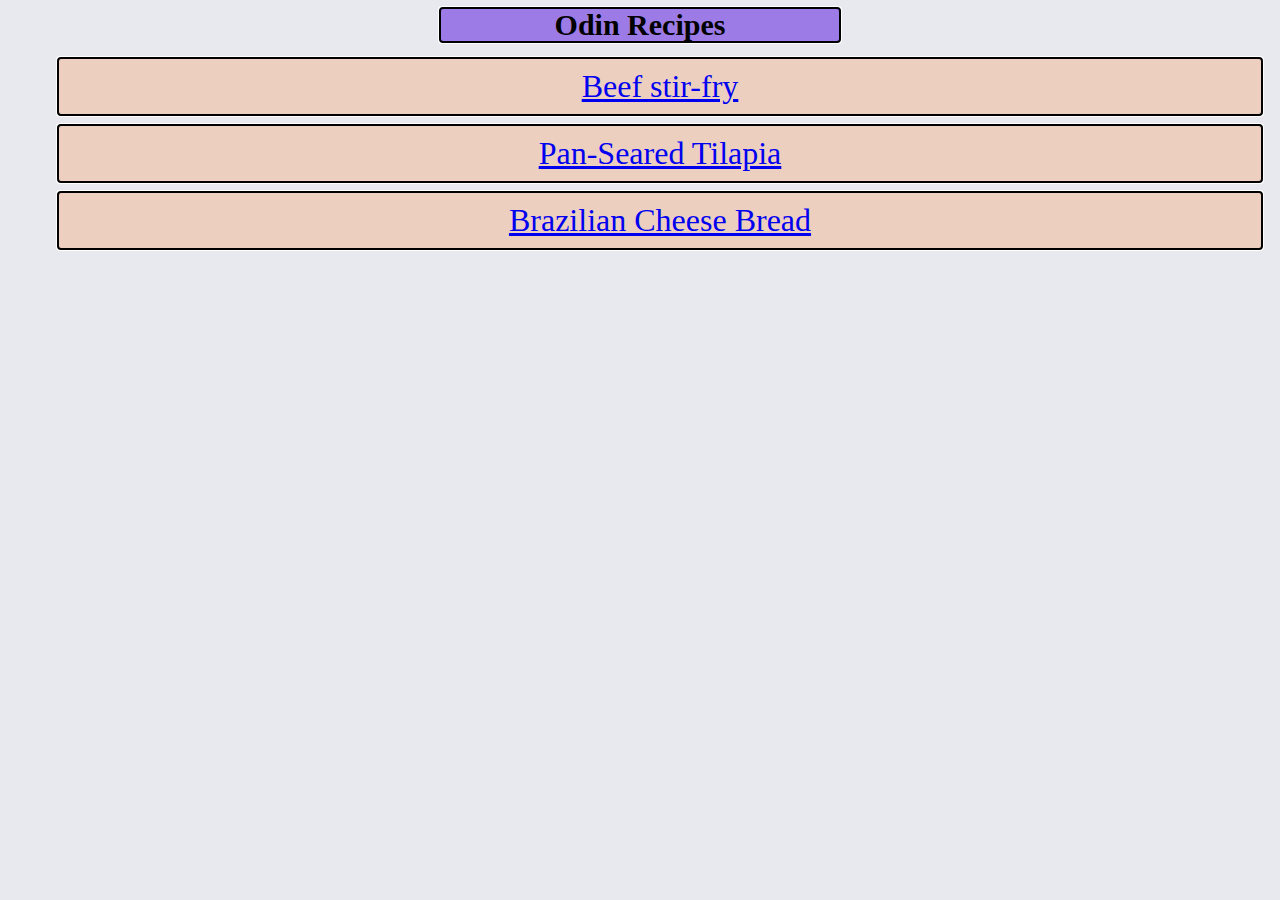
<file: index.html>
<!DOCTYPE html>
<html lang="en">
<head>
    <meta charset="UTF-8">
    <meta name="viewport" content="width=device-width, initial-scale=1.0">
    <link rel="stylesheet" href="recipes/css/style.css">
</head>


<body style="background-color: #e7e9ee;">

    <!--adicionando clases para melhorar as especificidades-->

    <h1 class="title">Odin Recipes</h1>
        <div container>
            <Ul>
                <li class="listi">
                        <a href="recipes/Beef_stir_fry.html" target="_self" rel="noopener noreferrer"> Beef stir-fry</a>
                </li>
                <li class="listi">
                        <a href="recipes/pan_seared_tilapia.html" target="_self" rel="noopener noreferrer"> Pan-Seared Tilapia</a>
                </li>
                <li class="listi">
                    <a href="recipes/brazilian_bread.html" target="_self" rel="noopener noreferrer">Brazilian Cheese Bread</a>
                </li>
                </Ul>
        </div>
    

</body>
</html>
</file>
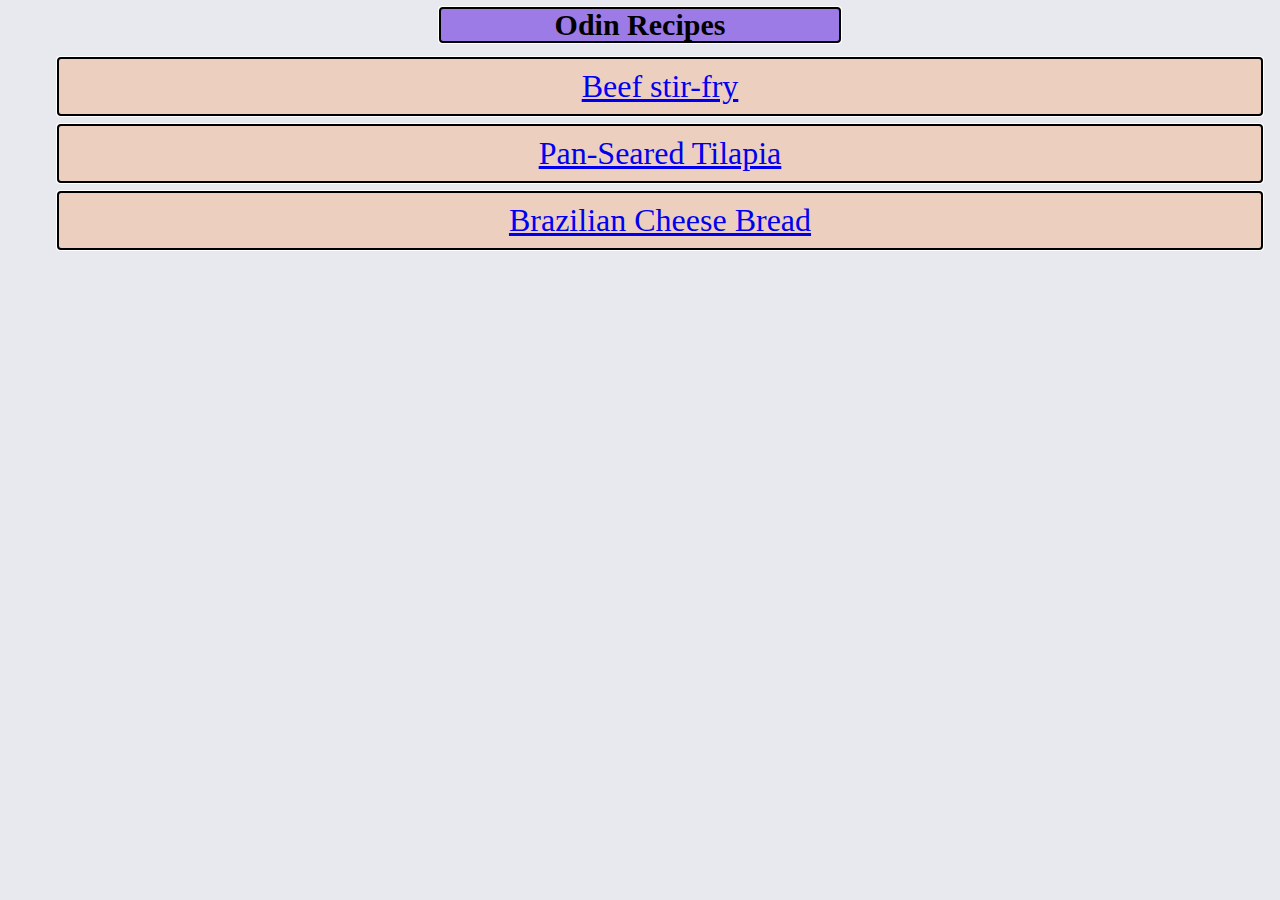
<file: recipes/index.html>
<!DOCTYPE html>
<html lang="en">
<head>
    <meta charset="UTF-8">
    <meta name="viewport" content="width=device-width, initial-scale=1.0">
    <link rel="stylesheet" href="css/style.css">
</head>


<body style="background-color: #e7e9ee;">

    <!--adicionando clases para melhorar as especificidades-->

    <h1 class="title">Odin Recipes</h1>
        <div container>
            <Ul>
                <li class="listi">
                        <a href="Beef_stir_fry.html" target="_self" rel="noopener noreferrer"> Beef stir-fry</a>
                </li>
                <li class="listi">
                        <a href="pan_seared_tilapia.html" target="_self" rel="noopener noreferrer"> Pan-Seared Tilapia</a>
                </li>
                <li class="listi">
                    <a href="brazilian_bread.html" target="_self" rel="noopener noreferrer">Brazilian Cheese Bread</a>
                </li>
                </Ul>
        </div>
    

</body>
</html>
</file>
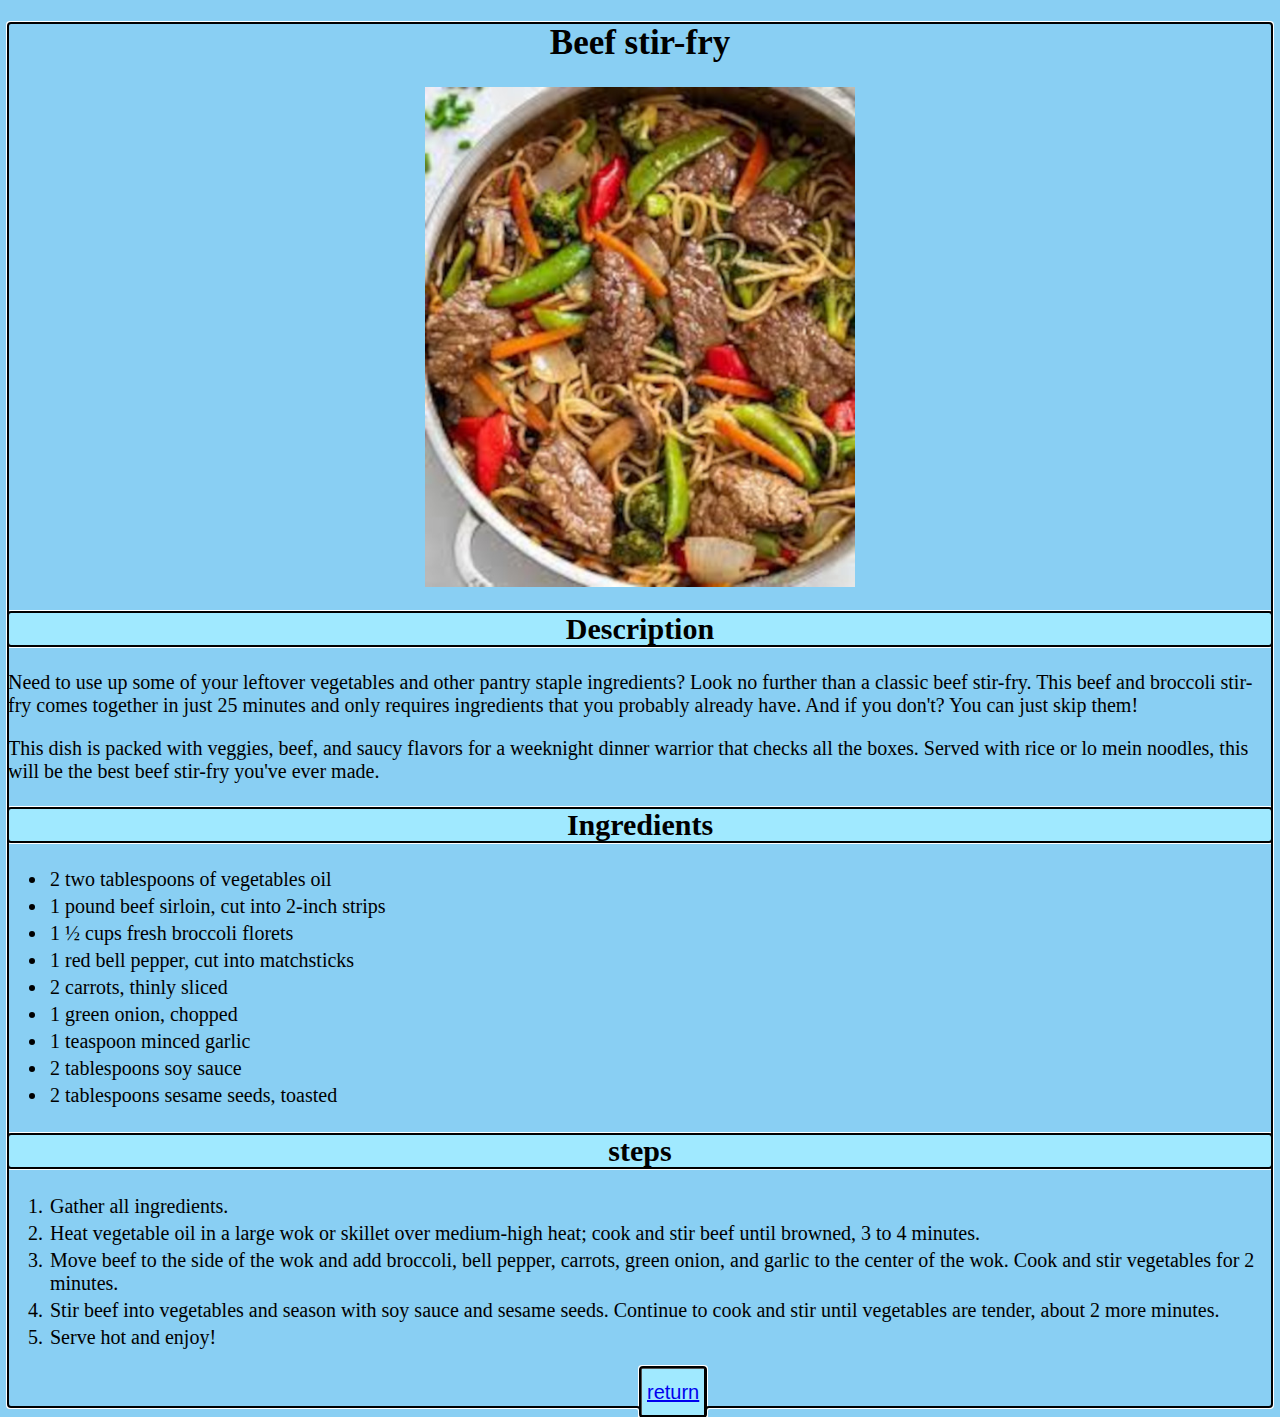
<file: recipes/Beef_stir_fry.html>
<!DOCTYPE html>
<html lang="en">
<head>
    <meta charset="UTF-8">
    <meta name="viewport" content="width=device-width, initial-scale=1.0">
   <link rel="stylesheet" href="css/beef.css">
    <title>Beef stir-fry</title>
</head>
<body>

    <h1 class="titulo">Beef stir-fry</h1>
    <img src="img/beefsterfry.jpeg" alt="beef with rise">

<h2>Description</h2>   
    <p>
        Need to use up some of your leftover vegetables and other pantry staple ingredients? Look no further than a classic beef stir-fry. This beef and broccoli stir-fry comes together in just 25 minutes and only requires ingredients that you probably already have. And if you don't? You can just skip them!
    </p>
    <p>
        This dish is packed with veggies, beef, and saucy flavors for a weeknight dinner warrior that checks all the boxes. Served with rice or lo mein noodles, this will be the best beef stir-fry you've ever made.
    </p>

<h2>Ingredients</h2>
   <div>
        <ul>
            <li> 2 two tablespoons of vegetables oil </li>
            <li> 1 pound beef sirloin, cut into 2-inch strips </li>
            <li> 1 ½ cups fresh broccoli florets </li>
            <li> 1 red bell pepper, cut into matchsticks </li>
            <li> 2 carrots, thinly sliced </li>
            <li> 1 green onion, chopped </li>
            <li> 1 teaspoon minced garlic </li>
            <li> 2 tablespoons soy sauce </li>
            <li> 2 tablespoons sesame seeds, toasted </li>

         </ul>
    </div> 
 <h2>steps</h2>
    <ol>
        
        <li> Gather all ingredients.</li>
        <li> Heat vegetable oil in a large wok or skillet over medium-high heat; cook and stir beef until browned, 3 to 4 minutes.</li>
        <li> Move beef to the side of the wok and add broccoli, bell pepper, carrots, green onion, and garlic to the center of the wok. Cook and stir vegetables for 2 minutes.</li>
        <li> Stir beef into vegetables and season with soy sauce and sesame seeds. Continue to cook and stir until vegetables are tender, about 2 more minutes.</li>
        <li> Serve hot and enjoy!</li>

    </ol>
    
        <div class="container">
            <button class="button"><a href="index.html" target="_self" rel="noopener noreferrer">return
            </a></button> 
        </div>

</body>
</html>
</file>
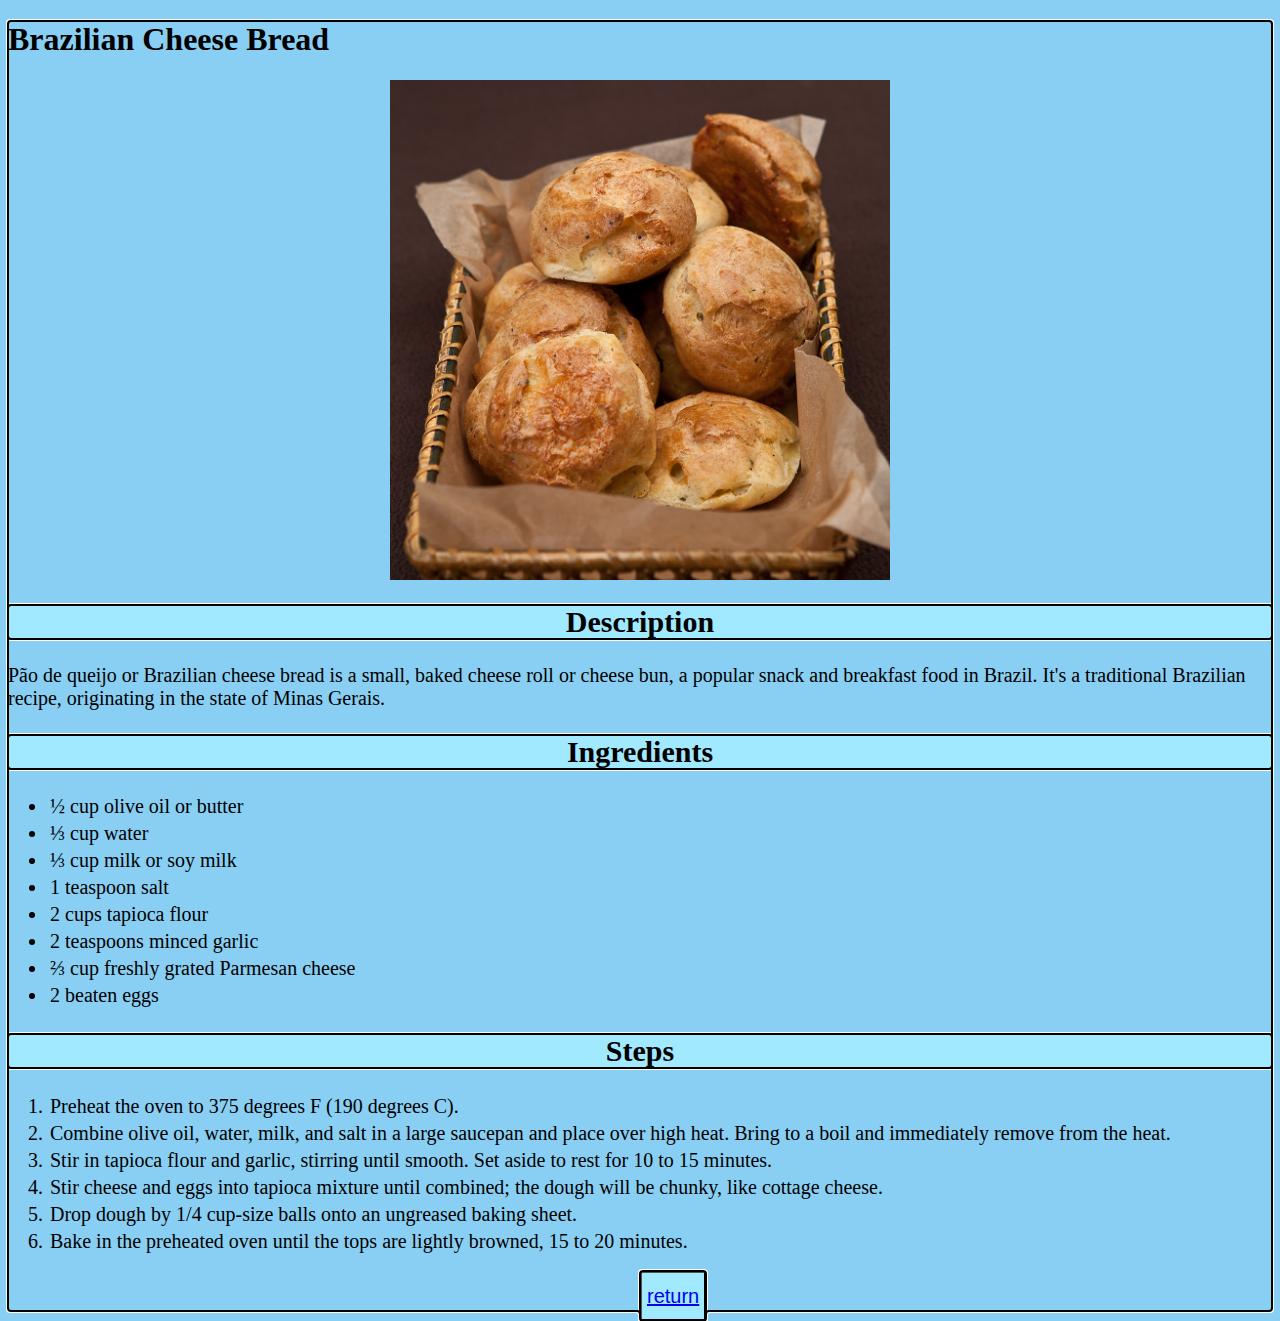
<file: recipes/brazilian_bread.html>
<!DOCTYPE html>
<html lang="en">
<head>
    <meta charset="UTF-8">
    <meta name="viewport" content="width=device-width, initial-scale=1.0">
    <link rel="stylesheet" href="css/brazi.css">
    <title>Brazilian Cheese Bread</title>
</head>
<body>
    <h1>Brazilian Cheese Bread</h1>
  <img src="img/gougeres_basket_sq1k.jpeg" alt="Pao de queijo ">

    <h2>Description</h2>

        <p>Pão de queijo or Brazilian cheese bread is a small, baked cheese roll or cheese bun, a popular snack and breakfast food in Brazil. It's a traditional Brazilian recipe, originating in the state of Minas Gerais.
        </p>
       

    <h2>Ingredients</h2>
    <div>
        <ul>
            <li>½ cup olive oil or butter </li>
            <li>⅓ cup water</li>
            <li>⅓ cup milk or soy milk</li>
            <li>1 teaspoon salt</li>
            <li>2 cups tapioca flour</li>
            <li>2 teaspoons minced garlic</li>
            <li>⅔ cup freshly grated Parmesan cheese</li>
            <li> 2 beaten eggs</li>
            
        </ul>
    </div>
    
    <h2>Steps</h2>
    <ol>

        <li>Preheat the oven to 375 degrees F (190 degrees C).</li>
        <li>Combine olive oil, water, milk, and salt in a large saucepan and place over high heat. Bring to a boil and immediately remove from the heat.</li>
        <li>Stir in tapioca flour and garlic, stirring until smooth. Set aside to rest for 10 to 15 minutes.</li>
        <li>Stir cheese and eggs into tapioca mixture until combined; the dough will be chunky, like cottage cheese.</li>
        <li>Drop dough by 1/4 cup-size balls onto an ungreased baking sheet.</li>
        <li>Bake in the preheated oven until the tops are lightly browned, 15 to 20 minutes.</li> 

    </ol>
    
    <div class="container">
        <button class="button"><a href="index.html" target="_self" rel="noopener noreferrer">return
        </a></button>

</body>
</html>
</file>
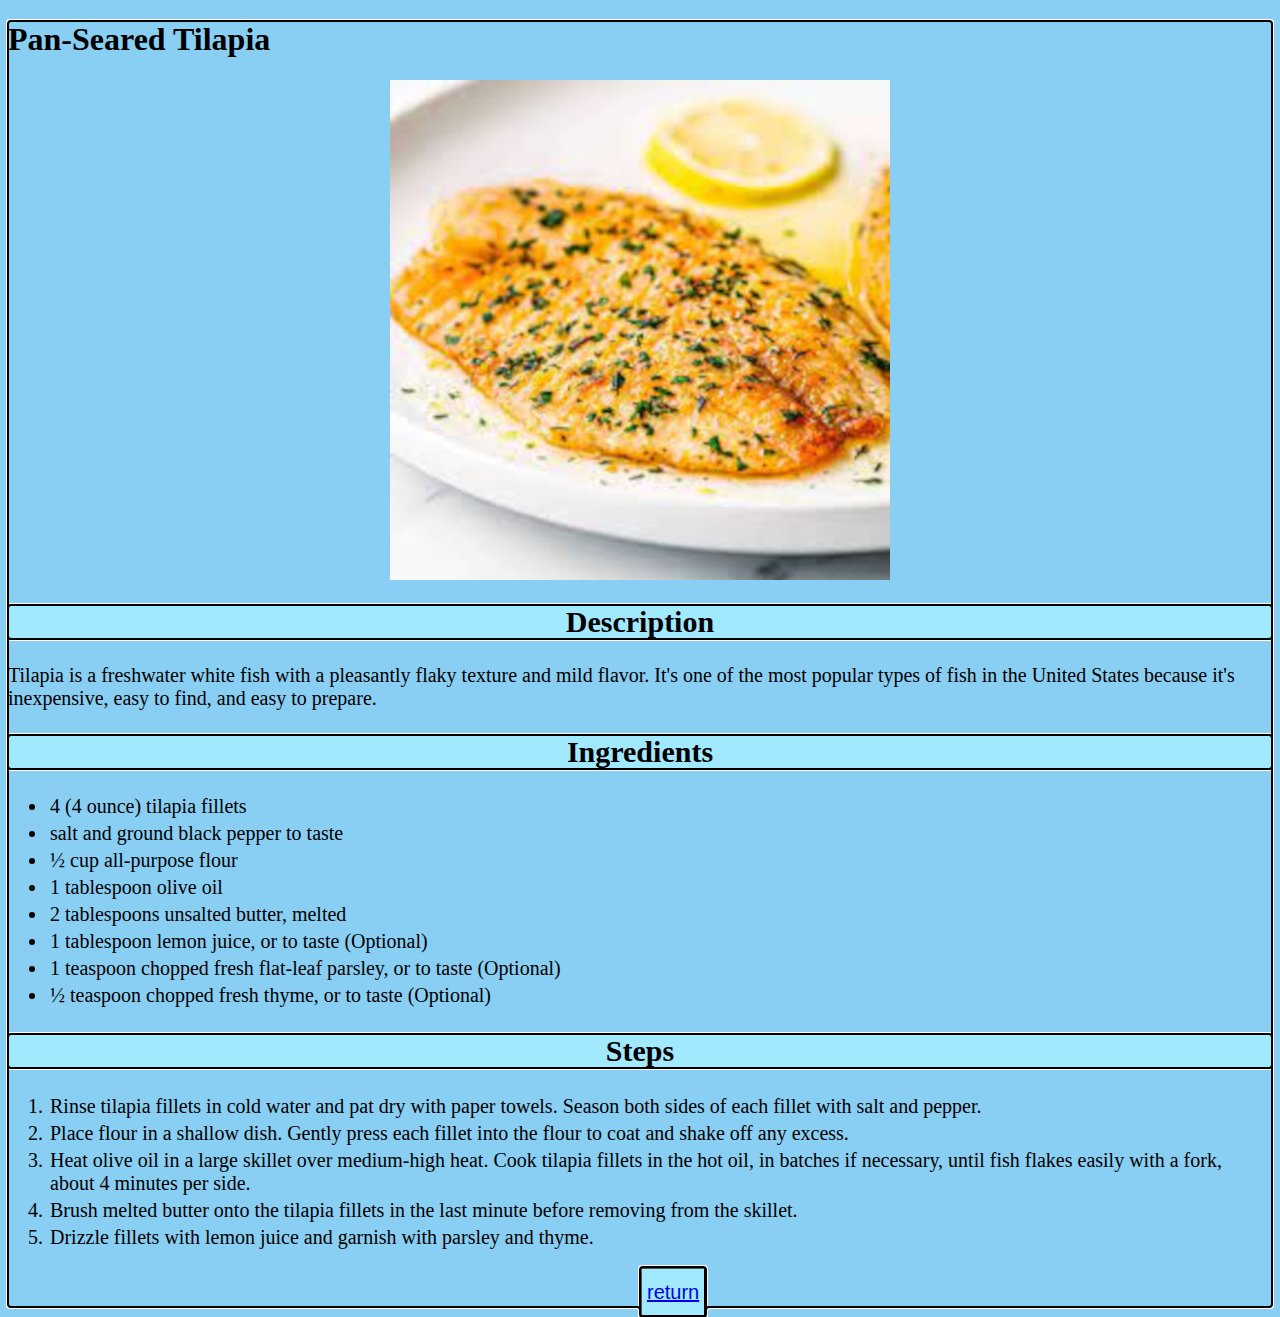
<file: recipes/pan_seared_tilapia.html>
<!DOCTYPE html>
<html lang="en">
<head>
    <meta charset="UTF-8">
    <meta name="viewport" content="width=h, initial-scale=1.0">
    <link rel="stylesheet" href="css/tilapia.css">
    <title>Pan-Seared Tilapia</title>
</head>
<body>
   <h1>Pan-Seared Tilapia</h1>
<img src="img/tilapia1.jpeg"alt="delicious Pan-Seared Tilapia">

<h2>Description</h2>
   <p> Tilapia is a freshwater white fish with a pleasantly flaky texture and mild flavor. It's one of the most popular types of fish in the United States because it's inexpensive, easy to find, and easy to prepare.</p>
 <h2>Ingredients</h2>
   <ul>

      <li> 4 (4 ounce) tilapia fillets</li>
      <li> salt and ground black pepper to taste</li>
      <li> ½ cup all-purpose flour </li>
      <li> 1 tablespoon olive oil</li>
      <li> 2 tablespoons unsalted butter, melted</li>
      <li> 1 tablespoon lemon juice, or to taste (Optional)</li>
      <li> 1 teaspoon chopped fresh flat-leaf parsley, or to taste (Optional)</li>
      <li> ½ teaspoon chopped fresh thyme, or to taste (Optional)</li>
      
   </ul>
 <h2>Steps</h2>
   <ol>

      <li>Rinse tilapia fillets in cold water and pat dry with paper towels. Season both sides of each fillet with salt and pepper.</li>
      <li>Place flour in a shallow dish. Gently press each fillet into the flour to coat and shake off any excess.</li>
      <li>Heat olive oil in a large skillet over medium-high heat. Cook tilapia fillets in the hot oil, in batches if necessary, until fish flakes easily with a fork, about 4 minutes per side.</li>
      <li>Brush melted butter onto the tilapia fillets in the last minute before removing from the skillet.</li>
      <li>Drizzle fillets with lemon juice and garnish with parsley and thyme.</li>
      
   </ol>

   <div class="container">
      <button class="button"><a href="index.html" target="_self" rel="noopener noreferrer">return
      </a></button> 
  </div>

</body>
</html>
</file>
<file: recipes/css/style.css>
.title{
    width: 400px;
    height: auto;
    margin: auto;
    outline: auto;
    font-size:  30px;
    text-align: center;
    background-color:#9c7be7;
}


.listi{
    display: block;
    outline: auto ;
    color: black;
    font-size: xx-large;
    background-color: #edcfc0;
    text-align: center;
    padding: 10px;
    margin:10px

}

img{
    height: auto;
    width: 400px;
}
</file>
<file: recipes/css/beef.css>
body{
    background-color: #89CFF3;
    outline: auto 2px black;
}
/*#A0E9FF*/
.titulo{
    font-size: 35px;
    text-align: center;
    color: black;
}
img{
    height: 500px;
    width:auto;
    margin-left: auto;
    margin-right: auto;
    display: block
} 

h2{
    outline: auto 2px black;
    background-color: #A0E9FF;
    font-size: 30px;
    text-align: center;
}

p{
    font-size: 20px;
}

li{
    font-size: 20px;
    padding: 2px;
    
}

.container{
    outline: auto 1px black;
    width: 0;
    height: 40px;
    margin: auto;
}
button{

    font-size: 20px;
    padding-left: 5px;
    padding-right: 5px;
    height: 50px;
    width: auto;
    margin: auto;
    background-color: #A0E9FF;
    color: black;
}
</file>
<file: recipes/css/brazi.css>
body{
    background-color: #89CFF3;
    outline: auto 2px black;
}
/*#A0E9FF*/
.titulo{
    font-size: 35px;
    text-align: center;
    color: black;
}
img{
    height: 500px;
    width:auto;
    margin-left: auto;
    margin-right: auto;
    display: block
} 

h2{
    outline: auto 2px black;
    background-color: #A0E9FF;
    font-size: 30px;
    text-align: center;
}

p{
    font-size: 20px;
}

li{
    font-size: 20px;
    padding: 2px;
    
}

.container{
    outline: auto 1px black;
    width: 0;
    height: 40px;
    margin: auto;
}
button{

    font-size: 20px;
    padding-left: 5px;
    padding-right: 5px;
    height: 50px;
    width: auto;
    margin: auto;
    background-color: #A0E9FF;
    color: black;
}
</file>
<file: recipes/css/tilapia.css>
body{
    background-color: #89CFF3;
    outline: auto 2px black;
}
/*#A0E9FF*/
.titulo{
    font-size: 35px;
    text-align: center;
    color: black;
}
img{
    height: 500px;
    width:auto;
    margin-left: auto;
    margin-right: auto;
    display: block
} 

h2{
    outline: auto 2px black;
    background-color: #A0E9FF;
    font-size: 30px;
    text-align: center;
}

p{
    font-size: 20px;
}

li{
    font-size: 20px;
    padding: 2px;
    
}

.container{
    outline: auto 1px black;
    width: 0;
    height: 40px;
    margin: auto;
}
button{

    font-size: 20px;
    padding-left: 5px;
    padding-right: 5px;
    height: 50px;
    width: auto;
    margin: auto;
    background-color: #A0E9FF;
    color: black;
}
</file>
